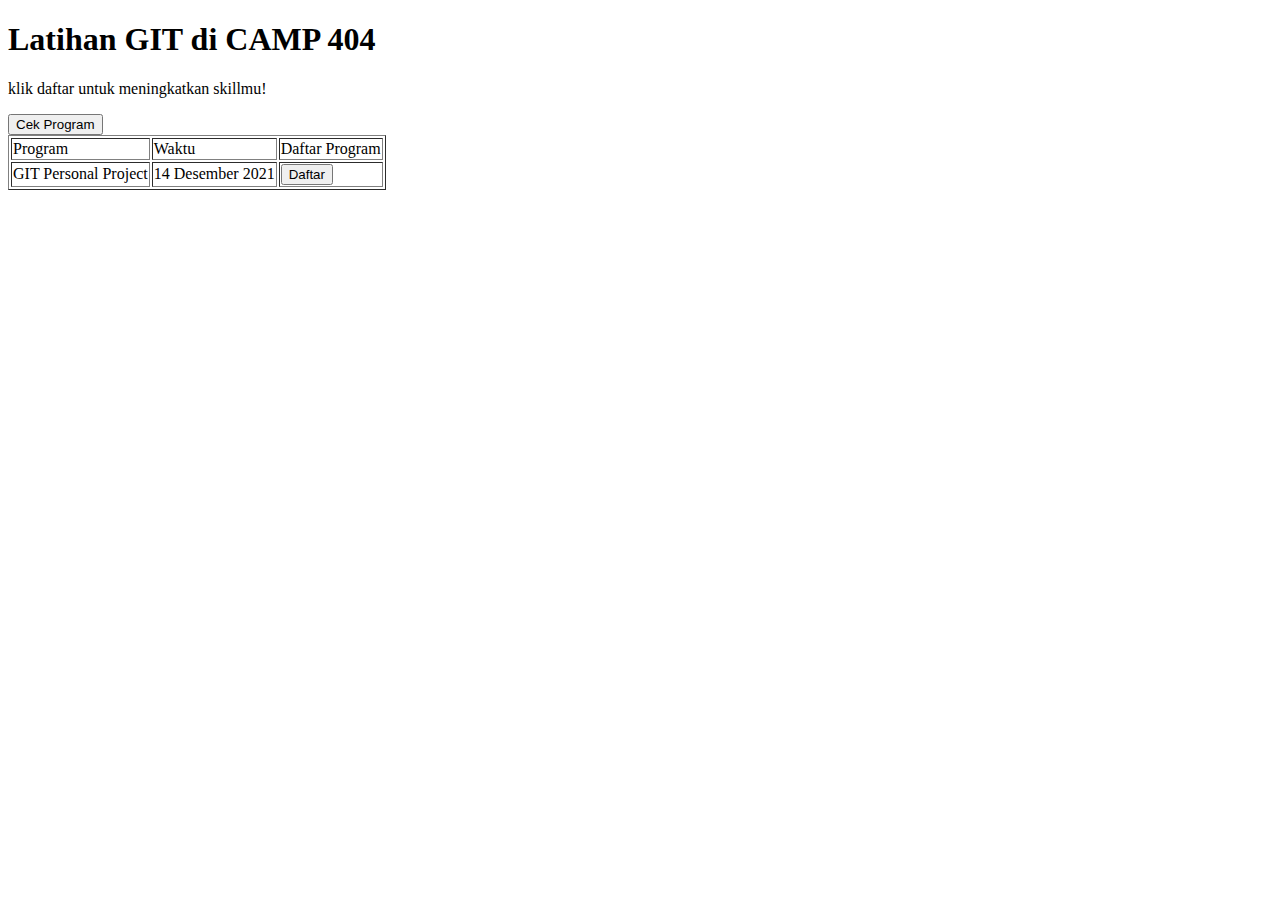
<file: index.html>
<!DOCTYPE html>
<html lang="en">
<head>
    <meta charset="UTF-8">
    <meta http-equiv="X-UA-Compatible" content="IE=edge">
    <meta name="viewport" content="width=device-width, initial-scale=1.0">
    <title>Latihan GIT</title>
</head>
<body>
    <h1>Latihan GIT di CAMP 404</h1>
    <p>klik daftar untuk meningkatkan skillmu!</p>
    <button onclick="cekProgram()">Cek Program</button>
    <div id="program" style="visibility: inherit;">
        <table border="1">
            <tr>
                <td>Program</td>
                <td>Waktu</td>
                <td>Daftar Program</td>
            </tr>
            <tr>
                <td>GIT Personal Project</td>
                <td>14 Desember 2021</td>
                <td><button>Daftar</button></td>
            </tr>
        </table>
    </div>
    <script>
        fuction cekProgram() {
            document.getElementById("program").style.visibility = "visibility"
        }
    </script>
</body>
</html>
</file>
